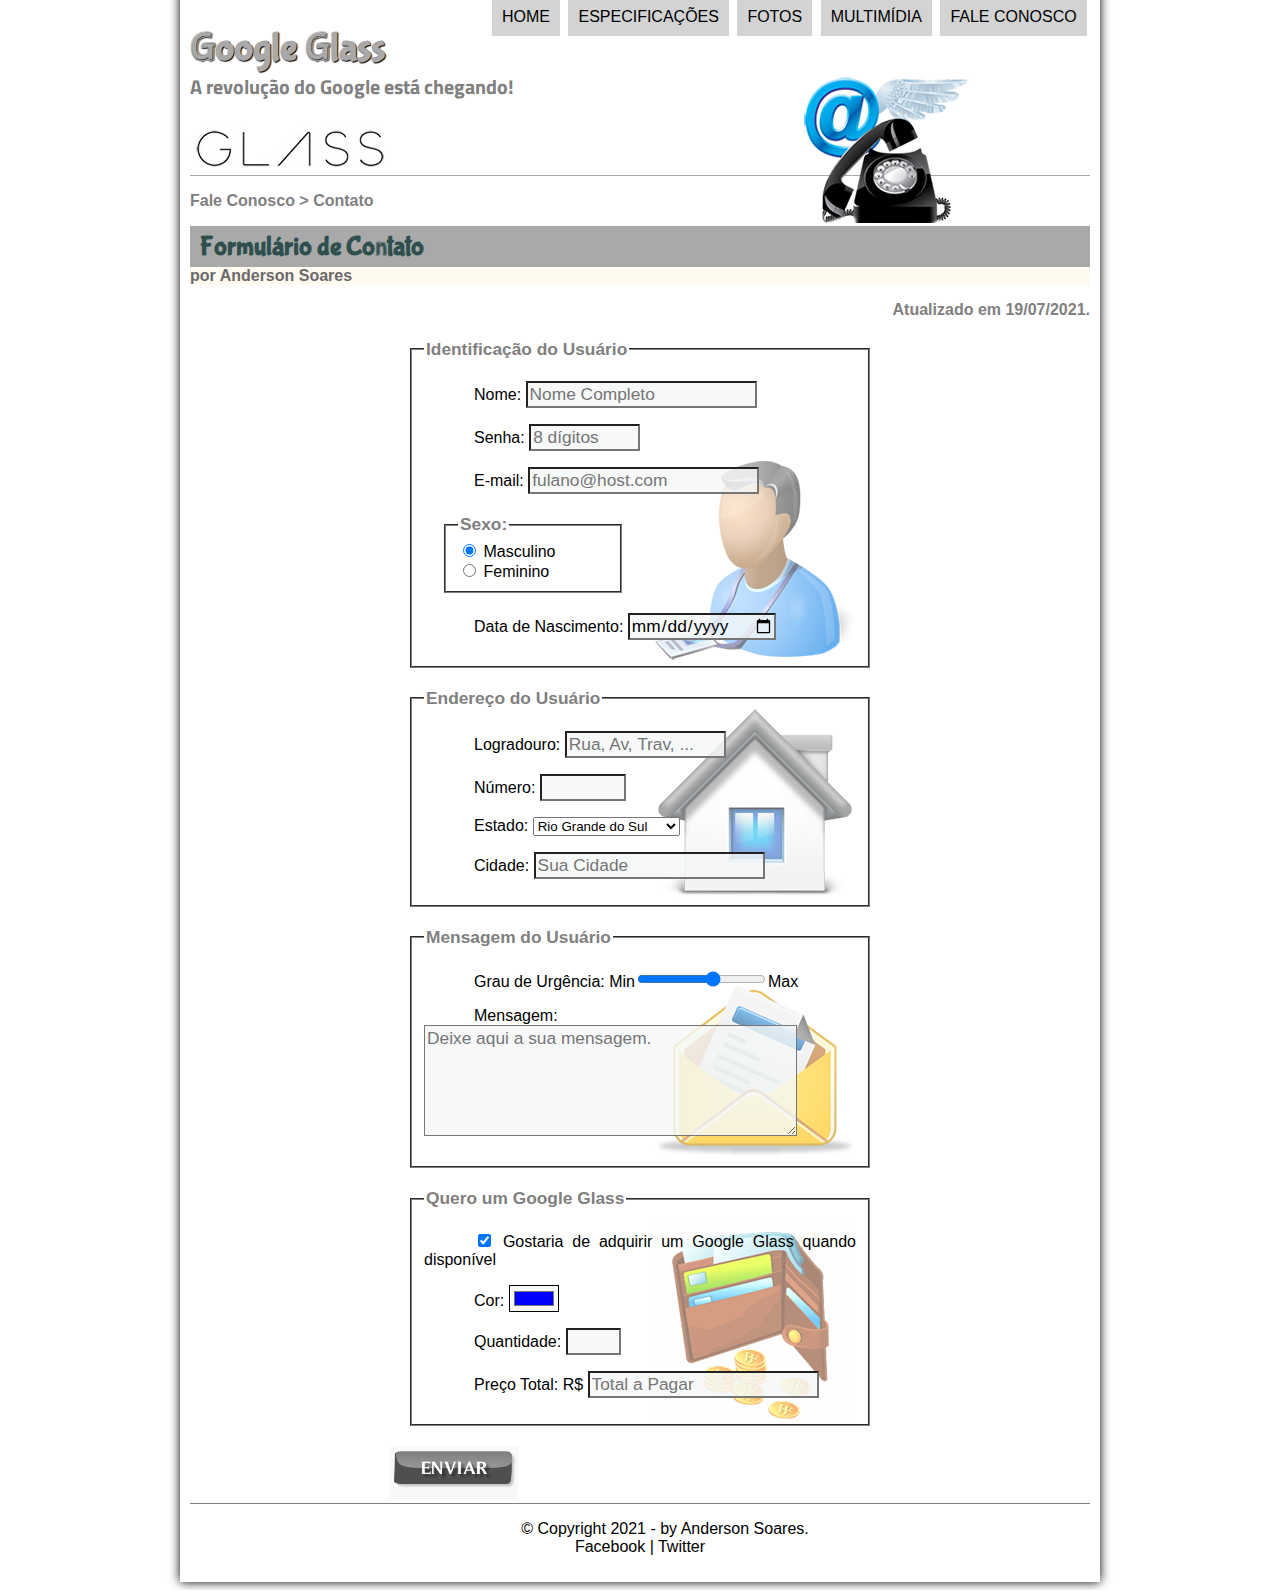
<file: projeto-glass-html5/fale-conosco.html>
<!DOCTYPE html>
<html lang="pt-br">
<head>
    <meta charset="UTF-8">
    <meta http-equiv="X-UA-Compatible" content="IE=edge">
    <meta name="viewport" content="width=device-width, initial-scale=1.0">
    <title>Google Glass</title>
    <link rel="stylesheet" href="_css/estilo.css">
    <link rel="stylesheet" href="_css/form.css">
</head>
<script src="_javascript/funcoes.js">
</script>
<script>
    function calc_total() {
        var qtd = parseInt(document.getElementById('cQtd').value);
        tot = qtd * 1500;
        document.getElementById('cTot').value = tot;
    }
</script>
<body>
<div id="interface">
    <header id="cabecalho">
        <hgroup id="cabecalho">
            <h1>Google Glass</h1>
            <h2>A revolução do Google está chegando!</h2>
        </hgroup>
        
        <img id="icone" src="_imagens/contato.png" alt="">
        
        <nav id="menu">
            <h1>Menu Principal</h1>
                <ol>
                <li onmouseover="mudaFoto('_imagens/home.png')" onmouseout="mudaFoto('_imagens/contato.png')"><a href="index.html">Home</a></li>
                <li onmouseover="mudaFoto('_imagens/especificacoes.png')" onmouseout="mudaFoto('_imagens/contato.png')"><a href="specs.html">Especificações</a></li>
                <li onmouseover="mudaFoto('_imagens/fotos.png')" onmouseout="mudaFoto('_imagens/contato.png')"><a href="fotos.html">Fotos</a></li>
                <li onmouseover="mudaFoto('_imagens/multimidia.png')" onmouseout="mudaFoto('_imagens/contato.png')"><a href="multimidia.html">Multimídia</a></li>
                <li onmouseover="mudaFoto('_imagens/contato.png')" onmouseout="mudaFoto('_imagens/contato.png')"><a href="fale-conosco.html">Fale conosco</a></li>
            </ol>
        </nav>
    </header>
    <section>
        <article id="noticiaprincipal">
            <header id="cabecalhoartigo">
                <hgroup>
                    <h3>Fale Conosco > Contato</h3>
                    <h1>
                        Formulário de Contato
                    </h1>
                    <h2>por Anderson Soares</h2>
                    <h3 class="d">Atualizado em 19/07/2021.</h3>
                </hgroup>
            </header>

<form method="POST" id="fContato" action="mailto: anndersoares@gmail.com" oninput="calc_total();">
    <fieldset id="usuario">
        <legend>Identificação do Usuário</legend>
            <p><label for="cNome">Nome: </label><input type="text" name="tNome" id="cNome" size="20" maxlength="30" placeholder="Nome Completo"></p>
            <p><label for="cSenha">Senha:</label> <input type="password" name="tSenha" id="cSenha" size="8" maxlength="8" placeholder="8 dígitos"></p>
            <p><label for="cMail">E-mail:</label> <input type="email" name="tMail" id="cMail" size="20" maxlength="40" placeholder="fulano@host.com"></p>
            <fieldset id="sexo">
                <legend>Sexo:</legend>
                    <input type="radio" name="tSexo" id="cMasc" checked> <label for="cMasc">Masculino</label><br>
                    <input type="radio" name="tSexo" id="cFem"> <label for="cFem">Feminino</label>
            </fieldset>
            <p><label for="cNasc">Data de Nascimento:</label> <input type="date" name="tNasc" id="cNasc"></p>
    </fieldset>
    
    <fieldset id="endereco">
        <legend>Endereço do Usuário</legend>
            <p><label for="cRua">Logradouro: </label> <input type="text" name="tRua" id="cRua" size="13" maxlength="80" placeholder="Rua, Av, Trav, ..."></p>
            <p><label for="cNum">Número: </label> <input type="number" name="tNum" id="cNum" min="0" max="9999"></p>
            <p><label for="cEst">Estado: </label> <select name="tEst" id="cEst">
                <optgroup label="Região Sul">
                    <option value="RS"
                    selected>Rio Grande do Sul</option>
                    <option value="SC">Santa Catarina</option>
                    <option value="PR">Paraná</option>
                </optgroup>
                <optgroup label="Região Sudeste">
                    <option value="SP">São Paulo</option>
                </optgroup>
            </select></p>
            <p><label for="cCid">Cidade: </label> <input type="text" name="tCid" id="cCid" maxlength="40" size="20" placeholder="Sua Cidade" list="cidades"></p>
            <datalist id="cidades">
                <option value="Porto Alegre"></option>
                <option value="Santa Maria"></option>
                <option value="Canoas"></option>
            </datalist>
    </fieldset>
    
    <fieldset id="mensagem">
        <legend>Mensagem do Usuário</legend>
            <p><label for="cUrg">Grau de Urgência: Min<input type="range" name="tUrg" id="cUrg" min="0" max="10" step="2">Max</label> </p>
            <p><label for="cMsg">Mensagem:</label>
                <textarea name="tMsg" id="cMsg" cols="35" rows="5" placeholder="Deixe aqui a sua mensagem."></textarea> </p>
    </fieldset>
    
    <fieldset id="pedido">
        <legend>Quero um Google Glass</legend>
            <p> <input type="checkbox" name="tPed" id="cPed" checked>
                <label for="cPed">Gostaria de adquirir um Google Glass quando disponível </label></p>
            <p><label for="cCor">Cor: </label>
            <input type="color" name="tCor" id="cCor" value="#0000FF"></p>
            <p><label for="cQtd">Quantidade: </label>
            <input type="number" name="tQtd" id="cQtd" min="1" max="5">
            </p>
            <p><label for="cTot">Preço Total: R$ </label>
            <input type="text" name="tTot" id="cTot" placeholder="Total a Pagar" readonly></p>
        
    </fieldset>
    
   <input type="image" name="tEnviar" src="_imagens/botao-enviar.png" alt="Enviar Formulário">
</form>

<footer id="rodape"><p>
    &copy Copyright 2021 - by Anderson Soares. <br>
       <a href="http://www.facebook.com" target="_blank">Facebook</a> | <a href="http://www.twitter.com" target="_blank">Twitter</a>
</p>
</footer>
</div>
</body>
</html>
</file>
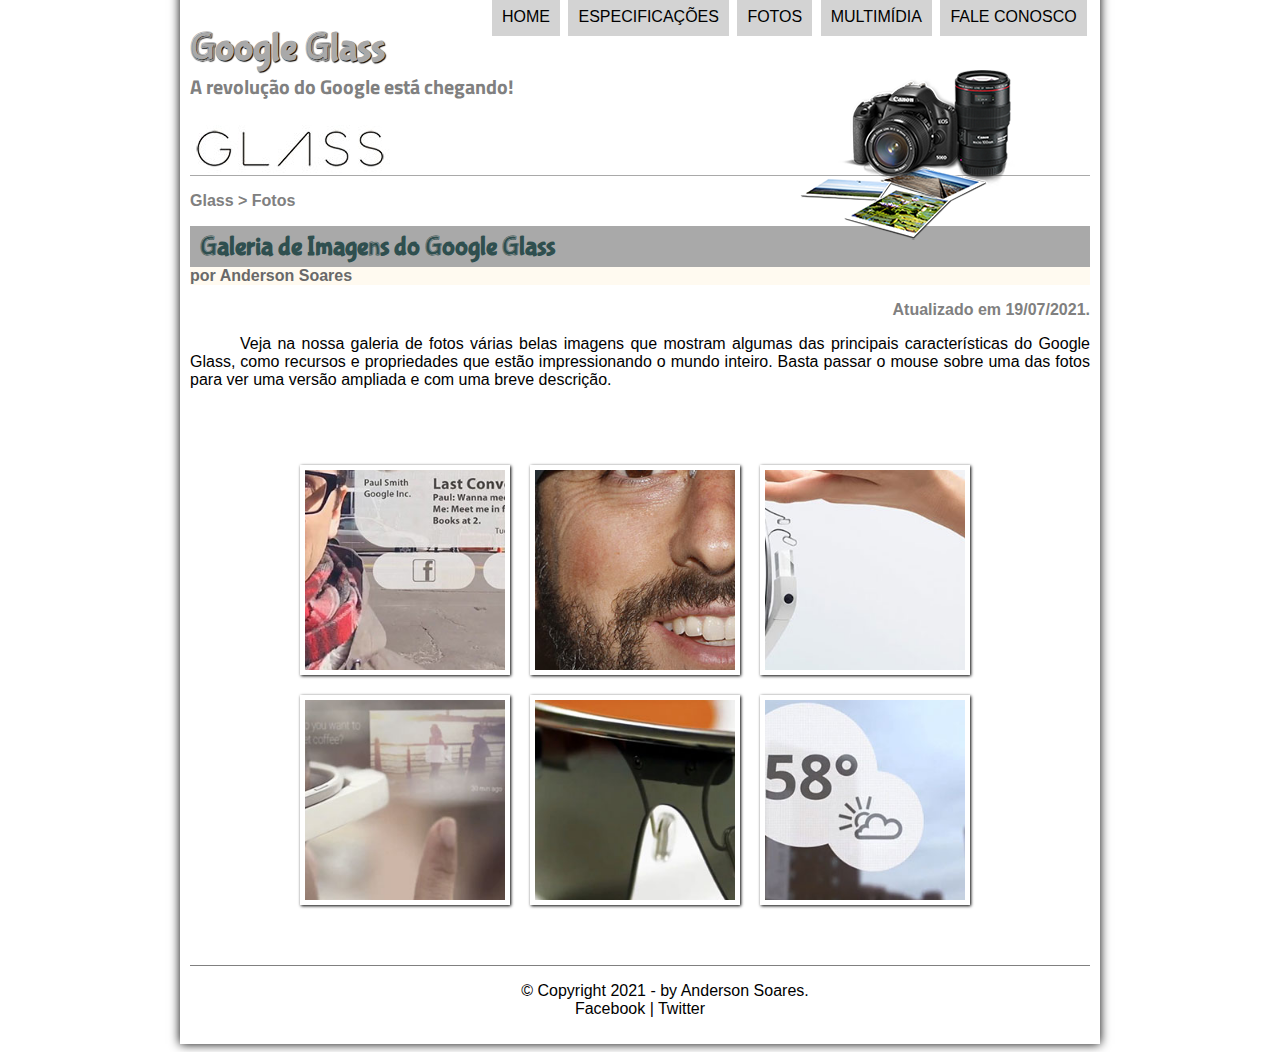
<file: projeto-glass-html5/fotos.html>
<!DOCTYPE html>
<html lang="pt-br">
<head>
    <meta charset="UTF-8">
    <meta http-equiv="X-UA-Compatible" content="IE=edge">
    <meta name="viewport" content="width=device-width, initial-scale=1.0">
    <title>Google Glass</title>
    <link rel="stylesheet" href="_css/estilo.css">
    <link rel="stylesheet" href="_css/fotos.css">
</head>
<script src="_javascript/funcoes.js">
</script>
<body>
<div id="interface">
    <header id="cabecalho">
        <hgroup id="cabecalho">
            <h1>Google Glass</h1>
            <h2>A revolução do Google está chegando!</h2>
        </hgroup>
        
        <img id="icone" src="_imagens/fotos.png" alt="">
        <nav id="menu">
            <h1>Menu Principal</h1>
                <ol>
                <li onmouseover="mudaFoto('_imagens/home.png')" onmouseout="mudaFoto('_imagens/fotos.png')"><a href="index.html">Home</a></li>
                <li onmouseover="mudaFoto('_imagens/especificacoes.png')" onmouseout="mudaFoto('_imagens/fotos.png')"><a href="specs.html">Especificações</a></li>
                <li onmouseover="mudaFoto('_imagens/fotos.png')" onmouseout="mudaFoto('_imagens/fotos.png')"><a href="fotos.html">Fotos</a></li>
                <li onmouseover="mudaFoto('_imagens/multimidia.png')" onmouseout="mudaFoto('_imagens/fotos.png')"><a href="multimidia.html">Multimídia</a></li>
                <li onmouseover="mudaFoto('_imagens/contato.png')" onmouseout="mudaFoto('_imagens/fotos.png')"><a href="fale-conosco.html">Fale conosco</a></li>
            </ol>
        </nav>
    </header>

    <section id="corpo-fotos">
        <article id="noticiaprincipal">
            <header id="cabecalhoartigo">
                <hgroup>
                    <h3>Glass > Fotos</h3>
                    <h1>
                        Galeria de Imagens do Google Glass
                    </h1>
                    <h2>por Anderson Soares</h2>
                    <h3 class="d">Atualizado em 19/07/2021.</h3>
                </hgroup>
            </header>

            <p>Veja na nossa galeria de fotos várias belas imagens que mostram algumas das principais características do Google Glass, como recursos e propriedades que estão impressionando o mundo inteiro. Basta passar o mouse sobre uma das fotos para ver uma versão ampliada e com uma breve descrição.</p>

            <ul id="album-fotos">
            <li id="foto01"><span>Agenda e lembretes</span></li>
            <li id="foto02"><span>Sergey Brin usando o Glass</span></li>
            <li id="foto03"><span>Leve e compacto</span></li>
            <li id="foto04"><span>Sensação de uma tela de 50"</span></li>
            <li id="foto05"><span>Vários tipos de lente</span></li>
            <li id="foto06"><span>Informações importantes</span></li>
            </ul>
        </article>
    </section>

<footer id="rodape"><p>
    &copy Copyright 2021 - by Anderson Soares. <br>
       <a href="http://www.facebook.com" target="_blank">Facebook</a> | <a href="http://www.twitter.com" target="_blank">Twitter</a>
</p>
</footer>
</div>
</body>
</html>
</file>
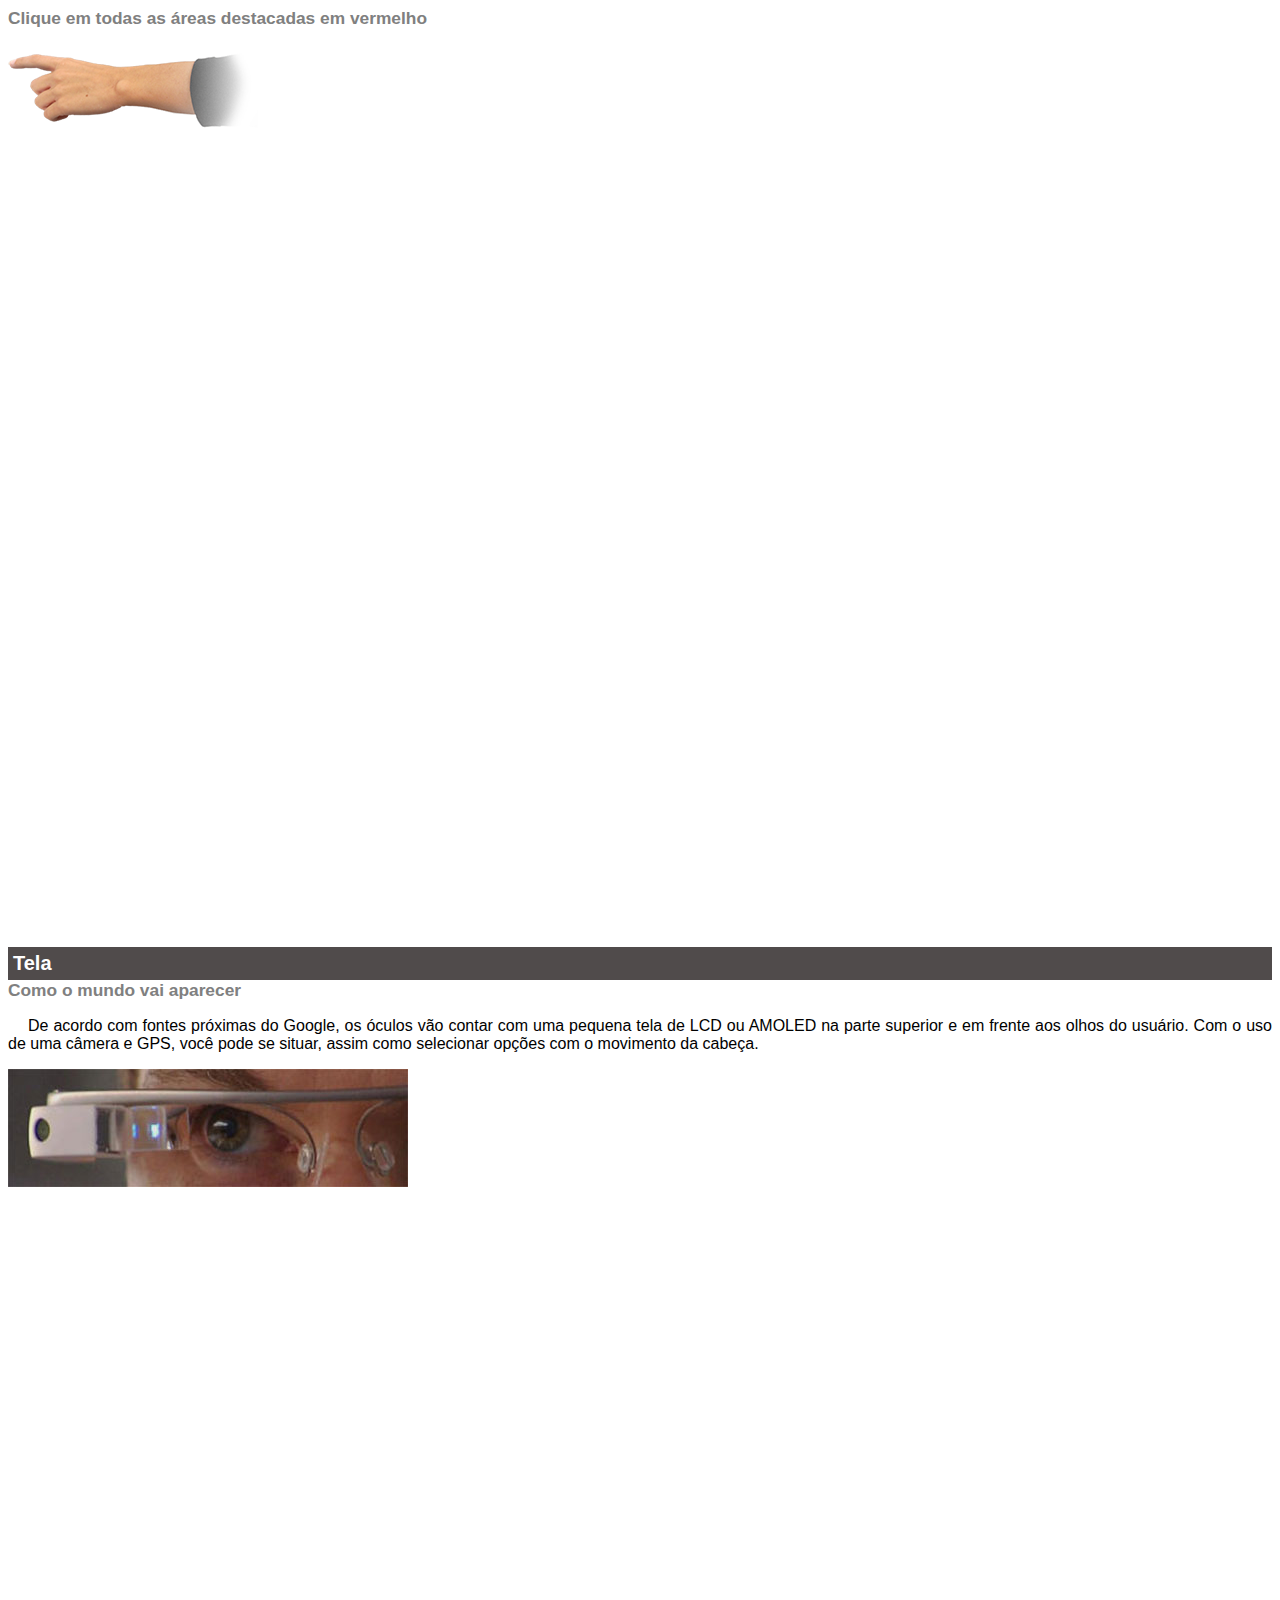
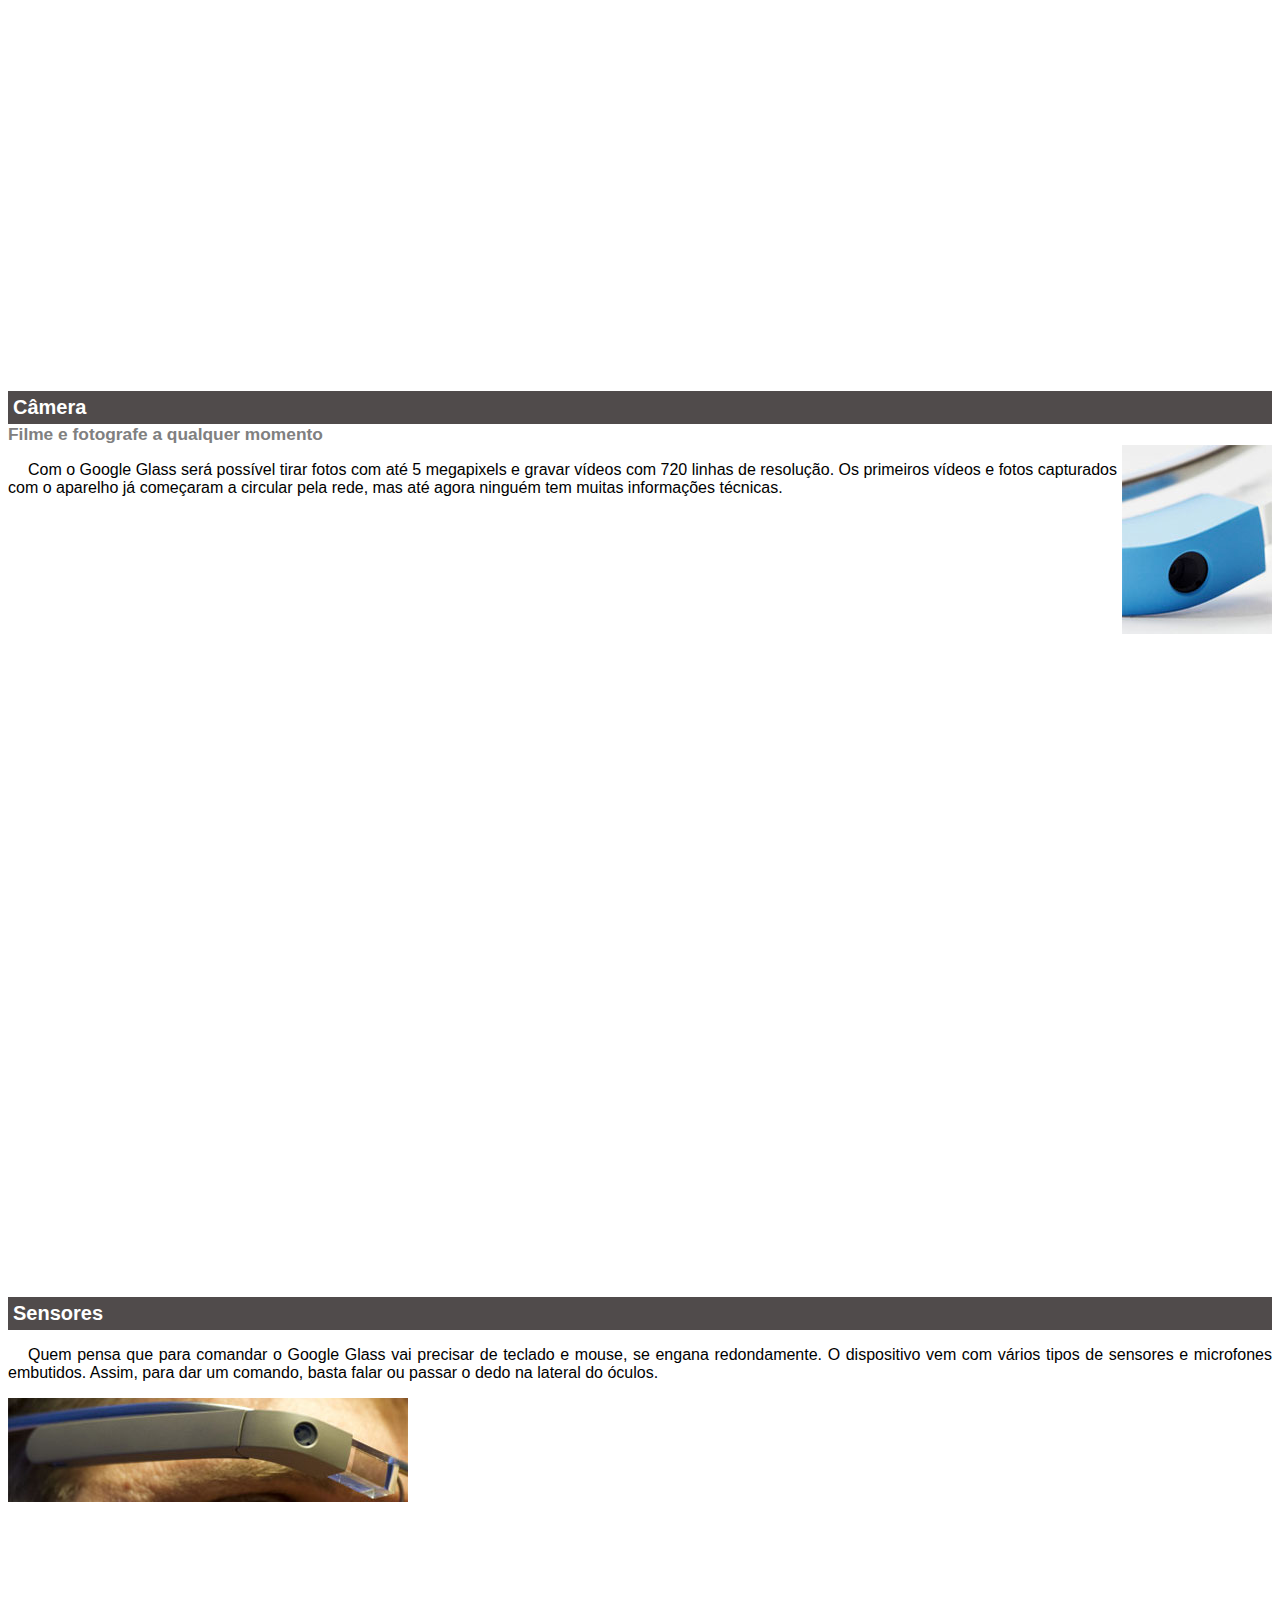
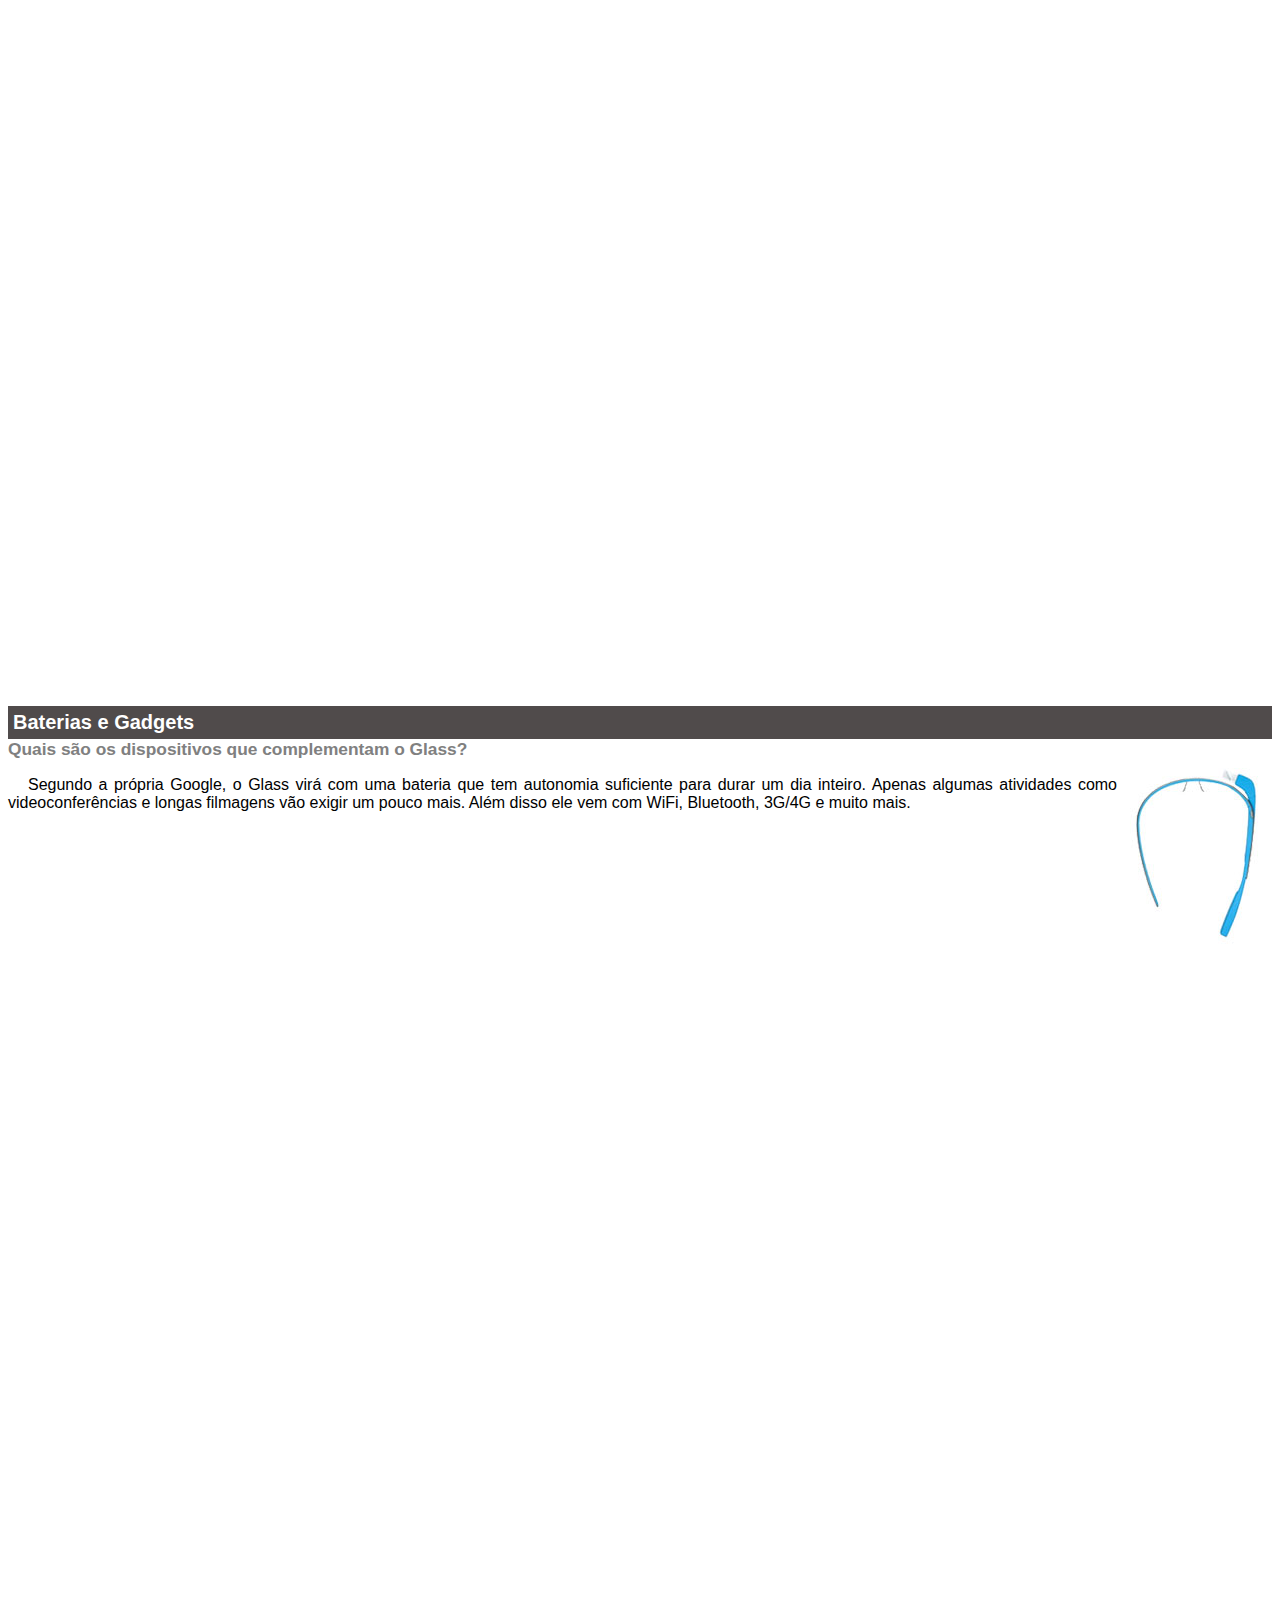
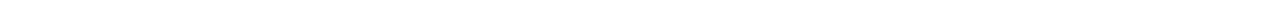
<file: projeto-glass-html5/google-glass.html>
<!DOCTYPE html>
<html lang="en">
<head>
    <meta charset="UTF-8">
    <meta http-equiv="X-UA-Compatible" content="IE=edge">
    <meta name="viewport" content="width=device-width, initial-scale=1.0">
    <title>Informações sobre Google Glass</title>
    <style>
        body {
            font-family: Arial, Helvetica, sans-serif;
            font-size: 12pt;
        }
        p {
            text-align: justify;
            text-indent: 20px;
        }
        h1{
            font-size: 15pt;
            color: white;
            background-color: rgb(80, 75, 75);
            padding: 5px;
            margin: 0px;
        }
        article h2{
            font-size: 13pt;
            color: gray;
            margin: 0px;
        }
        article{
            margin-bottom: 800px;
        }
        img.img-dir{
            display: block;
            float: right;
            margin-left: 5px;
        }
    </style>
</head>
<body>  

<article id="topo">
    <header>
        <h2>Clique em todas as áreas destacadas em vermelho</h2>
        <img src="_imagens/mao.png" alt="Mão apontando para a esquerda">
    </header>
</article>

<article id="tela">
    <header>
        <h1>Tela</h1>
        <h2>Como o mundo vai aparecer</h2>
    </header>
    <p>De acordo com fontes próximas do Google, os óculos vão contar com uma pequena tela de LCD ou AMOLED na parte superior e em frente aos olhos do usuário. Com o uso de uma câmera e GPS, você pode se situar, assim como selecionar opções com o movimento da cabeça.</p>
   <img src="_imagens/det-tela.jpg" alt="Tela do Google Glass">
</article>

<article id="camera">
    <header>
        <h1>Câmera</h1>
        <h2>Filme e fotografe a qualquer momento</h2>
    </header>
    <img src="_imagens/det-camera.jpg" alt="Câmera do Google Glass" class="img-dir">
    <p>Com o Google Glass será possível tirar fotos com até 5 megapixels e gravar vídeos com 720 linhas de resolução. Os primeiros vídeos e fotos capturados com o aparelho já começaram a circular pela rede, mas até agora ninguém tem muitas informações técnicas.</p>
</article>
<article id="sensores">
    <header>
        <h1>Sensores</h1>
    </header>
    
    <p>Quem pensa que para comandar o Google Glass vai precisar de teclado e mouse, se engana redondamente. O dispositivo vem com vários tipos de sensores e microfones embutidos. Assim, para dar um comando, basta falar ou passar o dedo na lateral do óculos.</p>
    <img src="_imagens/det-touch.jpg" alt="Sensores do Google Glass">
</article>

<article id="gadgets">
    <header>
        <h1>Baterias e Gadgets</h1>
        <h2>Quais são os dispositivos que complementam o Glass?</h2>
    </header>
    <img src="_imagens/det-bateria.jpg" alt="Bateria do Google Glass" class="img-dir">
    <p>Segundo a própria Google, o Glass virá com uma bateria que tem autonomia suficiente para durar um dia inteiro. Apenas algumas atividades como videoconferências e longas filmagens vão exigir um pouco mais. Além disso ele vem com WiFi, Bluetooth, 3G/4G e muito mais.</p>

</article>
</body>
</html>
</file>
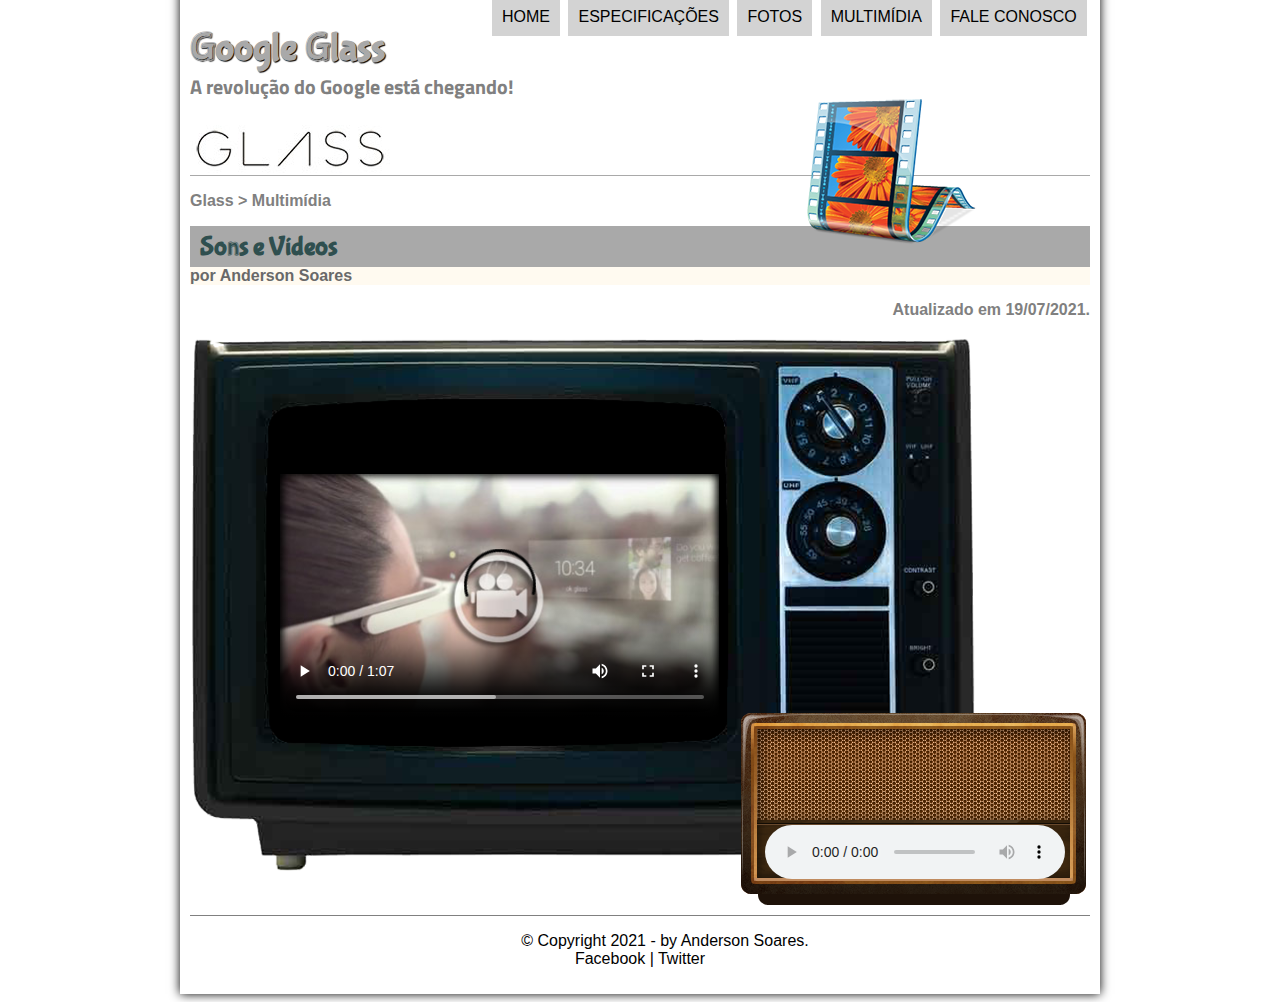
<file: projeto-glass-html5/multimidia.html>
<!DOCTYPE html>
<html lang="pt-br">
<head>
    <meta charset="UTF-8">
    <meta http-equiv="X-UA-Compatible" content="IE=edge">
    <meta name="viewport" content="width=device-width, initial-scale=1.0">
    <title>Google Glass</title>
    <link rel="stylesheet" href="_css/estilo.css">
    <link rel="stylesheet" href="_css/media.css">
</head>
<script src="_javascript/funcoes.js">
</script>
<body>
<div id="interface">
    <header id="cabecalho">
        <hgroup id="cabecalho">
            <h1>Google Glass</h1>
            <h2>A revolução do Google está chegando!</h2>
        </hgroup>
        
        <img id="icone" src="_imagens/multimidia.png" alt="">
        
        <nav id="menu">
            <h1>Menu Principal</h1>
                <ol>
                <li onmouseover="mudaFoto('_imagens/home.png')" onmouseout="mudaFoto('_imagens/multimidia.png')"><a href="index.html">Home</a></li>
                <li onmouseover="mudaFoto('_imagens/especificacoes.png')" onmouseout="mudaFoto('_imagens/multimidia.png')"><a href="specs.html">Especificações</a></li>
                <li onmouseover="mudaFoto('_imagens/fotos.png')" onmouseout="mudaFoto('_imagens/multimidia.png')"><a href="fotos.html">Fotos</a></li>
                <li onmouseover="mudaFoto('_imagens/multimidia.png')" onmouseout="mudaFoto('_imagens/multimidia.png')"><a href="multimidia.html">Multimídia</a></li>
                <li onmouseover="mudaFoto('_imagens/contato.png')" onmouseout="mudaFoto('_imagens/multimidia.png')"><a href="fale-conosco.html">Fale conosco</a></li>
            </ol>
        </nav>
    </header>
<section>
    <article id="noticiaprincipal">
    <header id="cabecalhoartigo">
        <hgroup>
            <h3>Glass > Multimídia</h3>
            <h1>Sons e Vídeos</h1>
            <h2>por Anderson Soares</h2>
            <h3 class="d">Atualizado em 19/07/2021.</h3>
        </hgroup>
        <div id="tv-radio">
            <audio id="musica" controls="controls">
                <source media="(min-width: )" src="_media/2009-lovers-carvings-bibio.mp3" type="audio/mpeg"/>

            </audio>
            <video id="filme" controls="controls" poster="_imagens/video-mini03.jpg">
                <source  src="_media/getting-started.mp4" type="video/mp4"/>
                Desculpe!
            </video>
        </div>
    </article>
</section>
<footer id="rodape"><p>
    &copy Copyright 2021 - by Anderson Soares. <br>
       <a href="http://www.facebook.com" target="_blank">Facebook</a> | <a href="http://www.twitter.com" target="_blank">Twitter</a>
</p>
</footer>
</div>
</body>
</html>
</file>
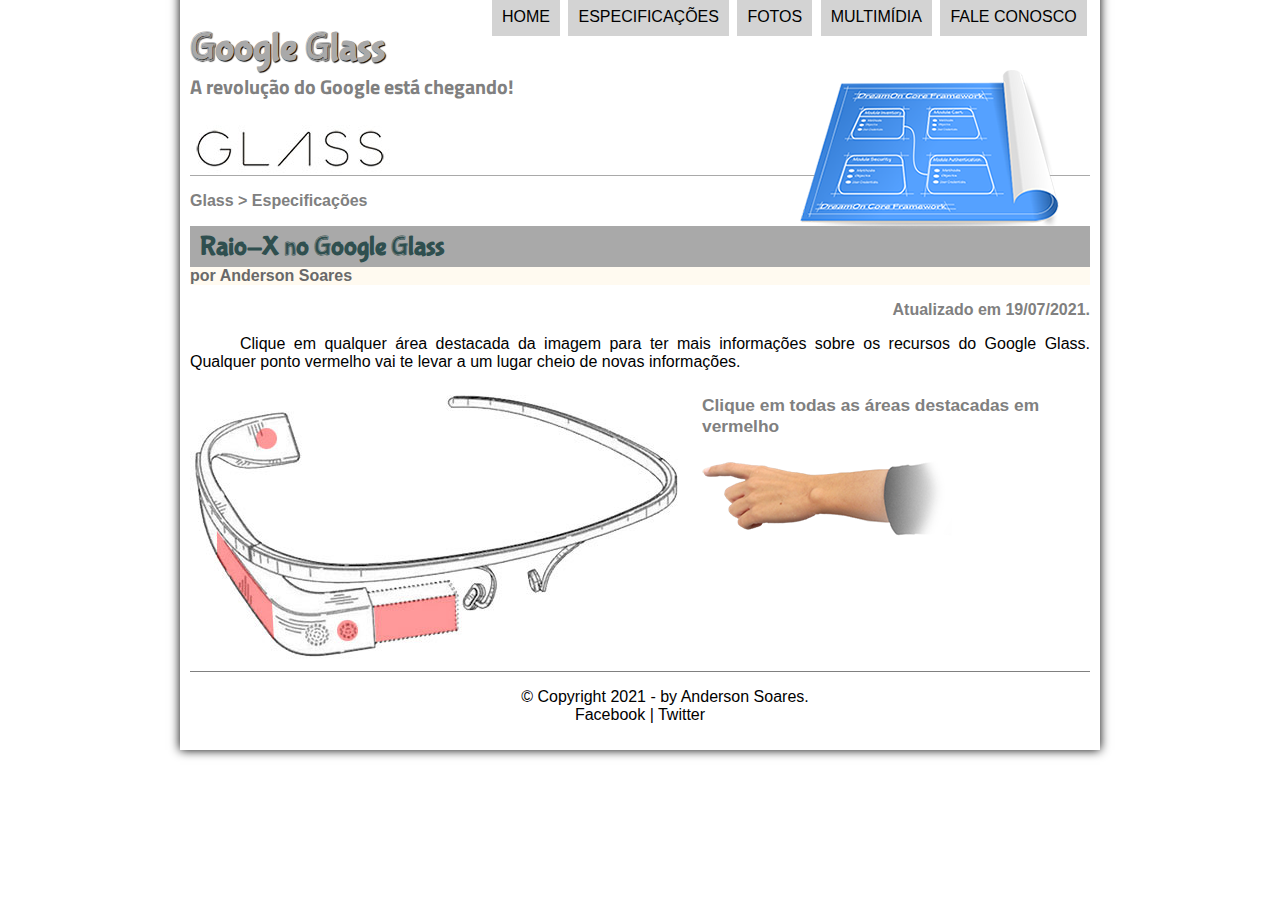
<file: projeto-glass-html5/specs.html>
<!DOCTYPE html>
<html lang="pt-br">
<head>
    <meta charset="UTF-8">
    <meta http-equiv="X-UA-Compatible" content="IE=edge">
    <meta name="viewport" content="width=device-width, initial-scale=1.0">
    <title>Google Glass</title>
    <link rel="stylesheet" href="_css/estilo.css">
    <link rel="stylesheet" href="_css/specs.css">
</head>
<script src="_javascript/funcoes.js">
</script>
<body>
<div id="interface">
    <header id="cabecalho">
        <hgroup id="cabecalho">
            <h1>Google Glass</h1>
            <h2>A revolução do Google está chegando!</h2>
        </hgroup>
        
        <img id="icone" src="_imagens/especificacoes.png" alt="">
        
        <nav id="menu">
            <h1>Menu Principal</h1>
                <ol>
                <li onmouseover="mudaFoto('_imagens/home.png')" onmouseout="mudaFoto('_imagens/especificacoes.png')"><a href="index.html">Home</a></li>
                <li onmouseover="mudaFoto('_imagens/especificacoes.png')" onmouseout="mudaFoto('_imagens/especificacoes.png')"><a href="specs.html">Especificações</a></li>
                <li onmouseover="mudaFoto('_imagens/fotos.png')" onmouseout="mudaFoto('_imagens/especificacoes.png')"><a href="fotos.html">Fotos</a></li>
                <li onmouseover="mudaFoto('_imagens/multimidia.png')" onmouseout="mudaFoto('_imagens/especificacoes.png')"><a href="multimidia.html">Multimídia</a></li>
                <li onmouseover="mudaFoto('_imagens/contato.png')" onmouseout="mudaFoto('_imagens/especificacoes.png')"><a href="fale-conosco.html">Fale conosco</a></li>
            </ol>
        </nav>
    </header>


<section id="corpo-full">
<article id="noticiaprincipal">
        <header id="cabecalhoartigo">
            <hgroup>
                <h3>Glass > Especificações</h3>
                <h1>Raio-X no Google Glass </h1>
                <h2>
                por Anderson Soares
                </h2>
                <h3 class="d">Atualizado em 19/07/2021.</h3>
            </hgroup>
        </header>
        <p>
            Clique em qualquer área destacada da imagem para ter mais informações sobre os recursos do Google Glass. Qualquer ponto vermelho vai te levar a um lugar cheio de novas informações.
            
        </p>
      <section id="conteudo">
          <img src="_imagens/glass-esquema-marcado.jpg" alt="Glass com marcações" usemap="#meumapa">
          <map name="meumapa" >
              <area shape="rect" coords="179,202,270,260" href="google-glass.html#tela" target="janela" alt="Link que descreve a tela">
              <area shape="circle" coords="158,243,12" href="google-glass.html#camera" target="janela" alt="">
              <area shape="circle" coords="73,52,12" href="google-glass.html#gadgets" target="janela" alt="">
              <area shape="poly" coords="28,143,83,216,84,249,27,169" href="google-glass.html#sensores" target="janela" alt="">
          </map>
          <iframe src="google-glass.html" name="janela" id="frame-spec"></iframe>
      </section>
    </article>
</section>

<footer id="rodape"><p>
    &copy Copyright 2021 - by Anderson Soares. <br>
       <a href="http://www.facebook.com" target="_blank">Facebook</a> | <a href="http://www.twitter.com" target="_blank">Twitter</a>
</p>
</footer>
</div>
</body>
</html>
</file>
<file: projeto-glass-html5/_css/estilo.css>
@charset "UTF-8";
@import url('https://fonts.googleapis.com/css2?family=Titillium+Web&display=swap');
@font-face {
    font-family: 'FonteLogo';
    src: url("../_fonts/bubblegum-sans-regular.otf");
}
body {
    background-color: white;
    text-align: justify;
    font-family: Arial, Helvetica, sans-serif;
}

div#interface {
    width: 900px;
    background-color: white;
    margin: -20px auto 0px auto;
    box-shadow: 0px 0px 10px black;
    padding: 10px 10px 10px 10px;
}

header#cabecalho {
    border-bottom: 1px darkgray solid;
    height: 150px;
    background: url("../_imagens/glass-logo-peq.jpg") no-repeat 0px 100px;
}

header#cabecalho h1{
        font-family: 'FonteLogo', Helvetica, sans-serif;
        font-size: 30pt;
        color: darkgray;
        text-shadow: 1px 1px 1px black;
        padding: 0px;
        margin-bottom: 0px;
}

header#cabecalho h2{
    font-family: 'Titillium Web', sans-serif;
    font-size: 15pt;
    color: gray;
    padding: 0px;
    margin-top: 0px;
}
header#cabecalho img#icone{
    position: absolute;
    left: 800px;
    top: 70px;
}
p {
    text-align: justify;
    text-indent: 50px;
}

a {
    text-decoration: none;
    color: black;
}

a:hover {
    text-decoration: underline;
}

/* Formatação para legendas. */

figure.foto-legenda {
    position: relative;
    border: 8px solid white;
    box-shadow: 1px 1px 4px black;
    
}

figure.foto-legenda img {
    width: 100%;
    height: 100%;
}

figure.foto-legenda figcaption {
    opacity: 0;
    position: absolute;
    top: 0px;
    background-color: rgba(0, 0, 0, .4);
    color: white;
    width: 100%;
    height: 100%;
    padding: 10px;
    box-sizing: border-box;
    transition: opacity 1s;
}

figure.foto-legenda:hover figcaption {
    opacity: 1;
}

/* Formatação do Menu */

nav#menu ol {
    display: block;
}

nav#menu ol {
    list-style: none;
    text-transform: uppercase;
    position: absolute;
    top: -20px;
    left: 450px;
}

nav#menu ol li{
    display: inline-block;
    background-color: lightgray;
    padding: 10px;
    margin: 2px;
    transition: background-color 1s;
}

nav#menu li:hover {
    background-color: #606060;
}

nav#menu h1 {
    display: none;
}

nav#menu a {
    color: black;
    text-decoration: none;
}

nav#menu a:hover {
    color: white;
}

section#corpo {
    display: block;
    width: 500px;
    float: left;
    border-right: 1px solid gray;
    padding-right: 15px;
}

aside#lateral {
    display: block;
    width: 350px;
    float: right;
    background-color: lightgrey;
    padding: 10px;
    margin-top: 10px;
    box-shadow: 2px 2px 2px darkgray;
}

aside#lateral h1{
    font-family: 'FonteLogo', sans-serif;
    font-size: 20pt;
    color:darkslategray;
}

aside#lateral h2{
    background-color: dimgray;
    font-size: 12pt;
    color: white;
    padding: 5px;

}
footer#rodape {
    clear: both;
    border-top: 1px solid gray;
    text-align: center;
}

footer#rodape p {
    text-align: center;
}

table#tabelaspec {
    border: 1px solid darkgray;
    border-spacing: 0px;
    margin-left: auto;
    margin-right: auto;
}

table#tabelaspec td {
    border: 1px solid gray;
    padding: 10px;
    text-align: center;
    vertical-align: middle;
}

table#tabelaspec td.ce{
    color: white;
    background-color: rgb(53, 52, 52);
    vertical-align: top;
    font-weight: bold;
}

table#tabelaspec td.cd{
    background-color: darkgrey;
}

table#tabelaspec caption{
    color: black;
    font-size: 12pt;
    font-weight: bolder;
}

table#tabelaspec caption span{
    display: block;
    float: right;
    color: darkslategrey;
    font-size: 8pt;
    margin-top: 10px;
}

article#noticiaprincipal h1{
    font-size: 12pt;
    color: black;
    background-color: darkgrey;
    padding: 5px 0px 5px 10px;
    margin: 10px 0px 0px 0px;
}

header#cabecalhoartigo h1 {
    font-family: 'FonteLogo', sans-serif;
    font-size: 20pt;
    color:darkslategray;
    margin-bottom: 0px;
    margin-top: 0px;
}

header#cabecalhoartigo h2 {
    font-size: 12pt;
    color:dimgray;
    background: floralwhite;
    margin: 0px;
}

header#cabecalhoartigo h3{
    font-size: 12pt;
    color: gray;
}

.d {
    text-align: right;
}

video#glass {
    width: 350px;
    height: 220px;
    margin: 2px;
}

video#google {
    width: 400px;
    height:220px;
    margin: 10px;
}
</file>
<file: projeto-glass-html5/_css/form.css>
@charset "UTF-8";

form {
    width: 500px;
    margin: auto;
}

input, textarea {
    font-family: Arial, Helvetica, sans-serif;
    font-weight: normal;
    font-size: 13pt;
    background-color: rgba(245, 248, 248, 0.8);
}

input:hover, textarea:hover {
    background-color: lightgray;
}

legend {
    color: gray;
    font-weight: bold;
    font-size: 13pt;
    font-family: Arial, Helvetica, sans-serif;
}

fieldset {
   border-color: gray;
    margin: 20px;
}

fieldset#sexo {
    width: 150px;
}

fieldset#usuario {
    background: url("../_imagens/icone-contato.png") no-repeat 95% 95%;
}
fieldset#endereco {
    background: url("../_imagens/icone-endereco.png") no-repeat 95% 95%;
}
fieldset#mensagem {
    background: url("../_imagens/icone-mensagem.png") no-repeat 95% 95%;
}
fieldset#pedido {
    background: url("../_imagens/icone-pagamento.png") no-repeat 95% 95%;
}
</file>
<file: projeto-glass-html5/_css/fotos.css>
@charset "UTF-8";



ul#album-fotos {
    width: 700px;
    margin: 0 auto;
    padding: 50px;
    overflow: hidden;
    list-style: none;
}

ul#album-fotos li {
    float: left;
    width: 200px;
    height: 200px;
    margin: 10px;
    border: 5px solid white;
    box-shadow: 1px 1px 3px black;
    -webkit-transition: all .4s ease-in;
}

ul#album-fotos li:hover span{
    opacity: 1;
}
 ul#album-fotos li span {
     opacity: 0;
     color: white;
     text-shadow:1px 1px 1px  black;
     background-color: rgba(0,0,0,.3);
     font-size: 9pt;
     line-height: 370px;
     padding: 5px;
 }
 
 ul#album-fotos li:hover {
     -webkit-transform: scale(1.5);
 }
ul#album-fotos li#foto01 {
    background: url("..//_imagens/galeria-01.jpg") no-repeat;
    background-position: 50% 50%;
    background-size: 400px 400px;
    background-color: white;
}
ul#album-fotos li#foto01:hover {
    background-position: 0px 0px;
    background-size: 200px 200px;
}

ul#album-fotos li#foto02 {
    background: url("..//_imagens/galeria-02.jpg") no-repeat;
    background-position: 50% 50%;
    background-size: 400px 400px;
    background-color: white;
}
ul#album-fotos li#foto02:hover {
    background-position: 0px 0px;
    background-size: 200px 200px;
}

ul#album-fotos li#foto03 {
    background: url("..//_imagens/galeria-03.jpg") no-repeat;
    background-position: 50% 50%;
    background-size: 400px 400px;
    background-color: white;
}
ul#album-fotos li#foto03:hover {
    background-position: 0px 0px;
    background-size: 200px 200px;
}

ul#album-fotos li#foto04 {
    background: url("..//_imagens/galeria-04.jpg") no-repeat;
    background-position: 50% 50%;
    background-size: 400px 400px;
    background-color: white;
}
ul#album-fotos li#foto04:hover {
    background-position: 0px 0px;
    background-size: 200px 200px;
}

ul#album-fotos li#foto05 {
    background: url("..//_imagens/galeria-05.jpg") no-repeat;
    background-position: 50% 50%;
    background-size: 400px 400px;
    background-color: white;
}
ul#album-fotos li#foto05:hover {
    background-position: 0px 0px;
    background-size: 200px 200px;
}

ul#album-fotos li#foto06 {
    background: url("..//_imagens/galeria-06.jpg") no-repeat;
    background-position: 50% 50%;
    background-size: 400px 400px;
    background-color: white;
}
ul#album-fotos li#foto06:hover {
    background-position: 0px 0px;
    background-size: 200px 200px;
}
</file>
<file: projeto-glass-html5/_css/media.css>
@charset "UTF-8";

div#tv-radio {
    width: 900px;
    height: 580px;
    margin: auto;
    background: url("../_imagens/radio-tv.png") no-repeat;
}
audio#musica {
    display: block;
    position: relative;
    left: 575px;
    top: 490px;
    width:300px;
}

video#filme {
    display:block;
    position: relative;
    left: 90px;
    top: 85px;
    width: 440px;
}
</file>
<file: projeto-glass-html5/_css/specs.css>
@charset "UTF-8";
section#conteudo{
    width:1000px;
    margin: auto;
}

iframe#frame-spec {
    width: 400px;
    height: 280px;
    border: none;
    overflow: hidden;
}

iframe#frame-spec::-webkit-scrollbar {
    display: none;
}
</file>
